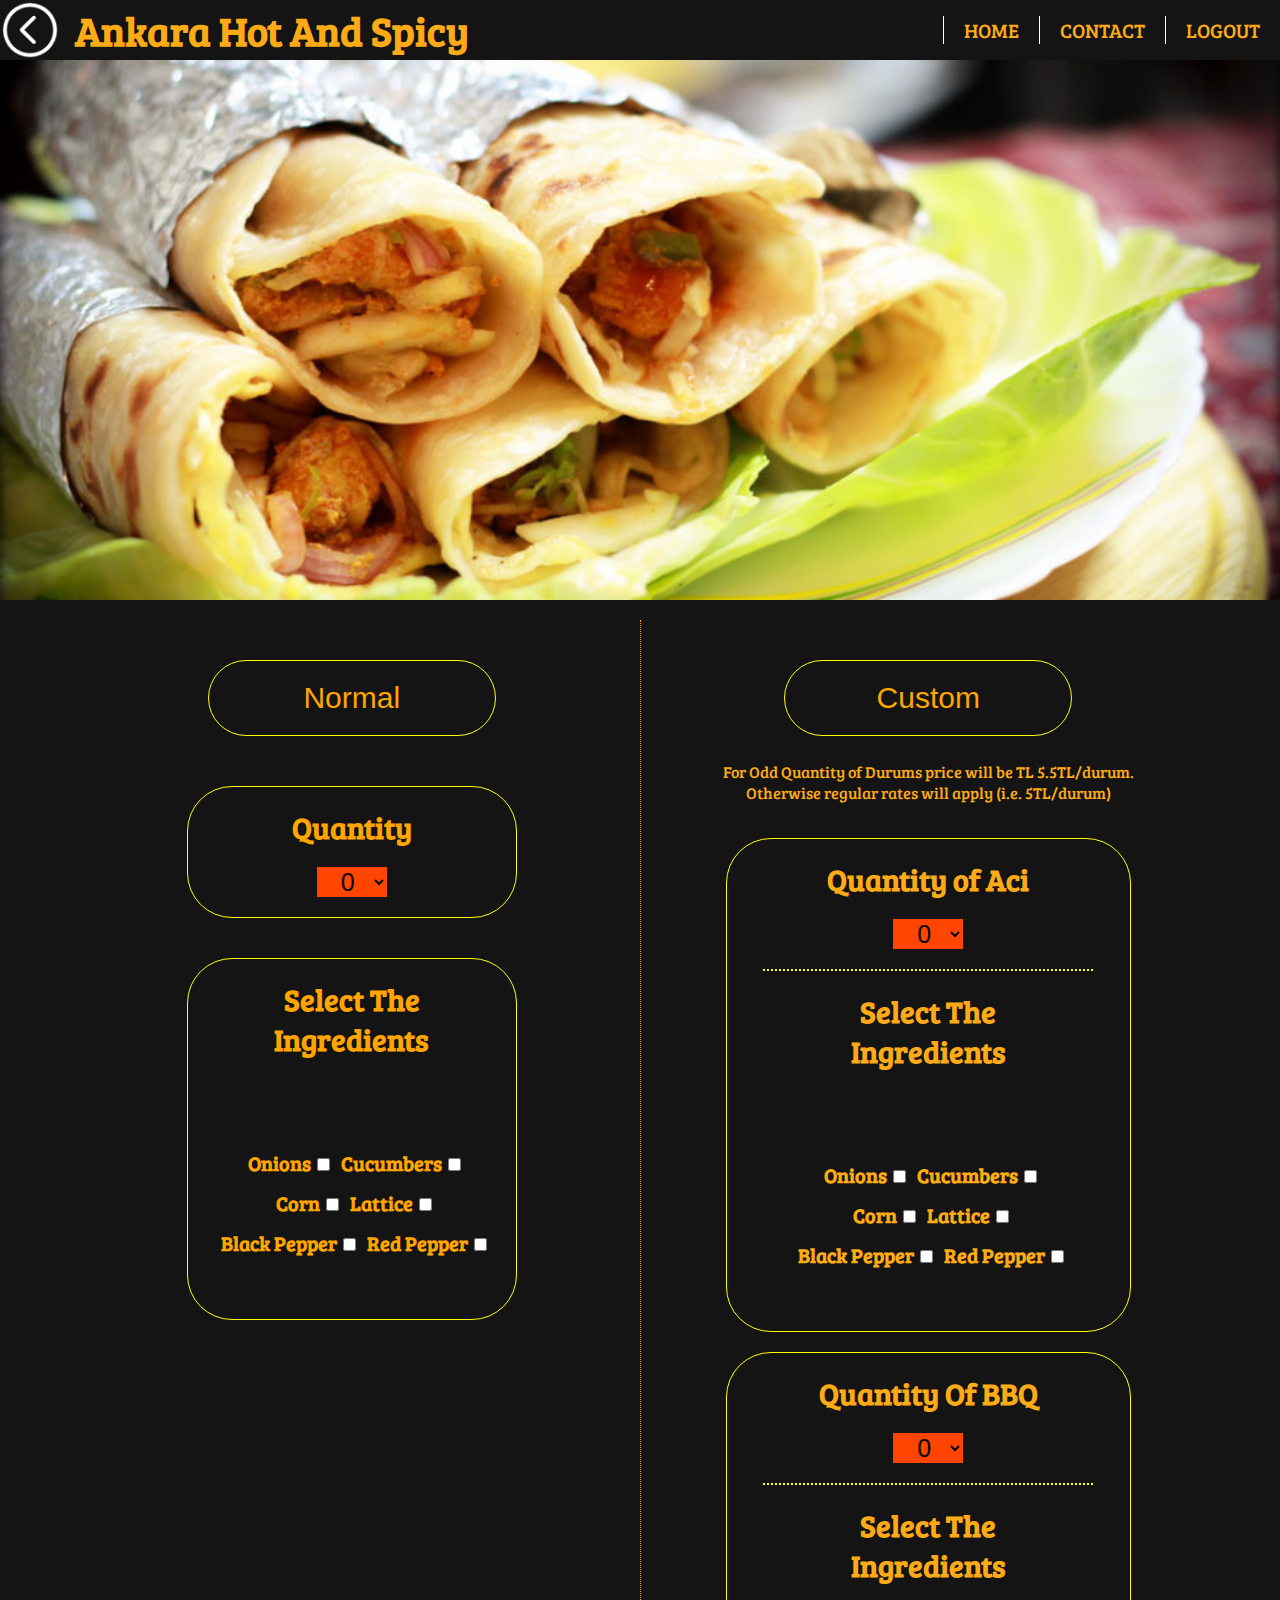
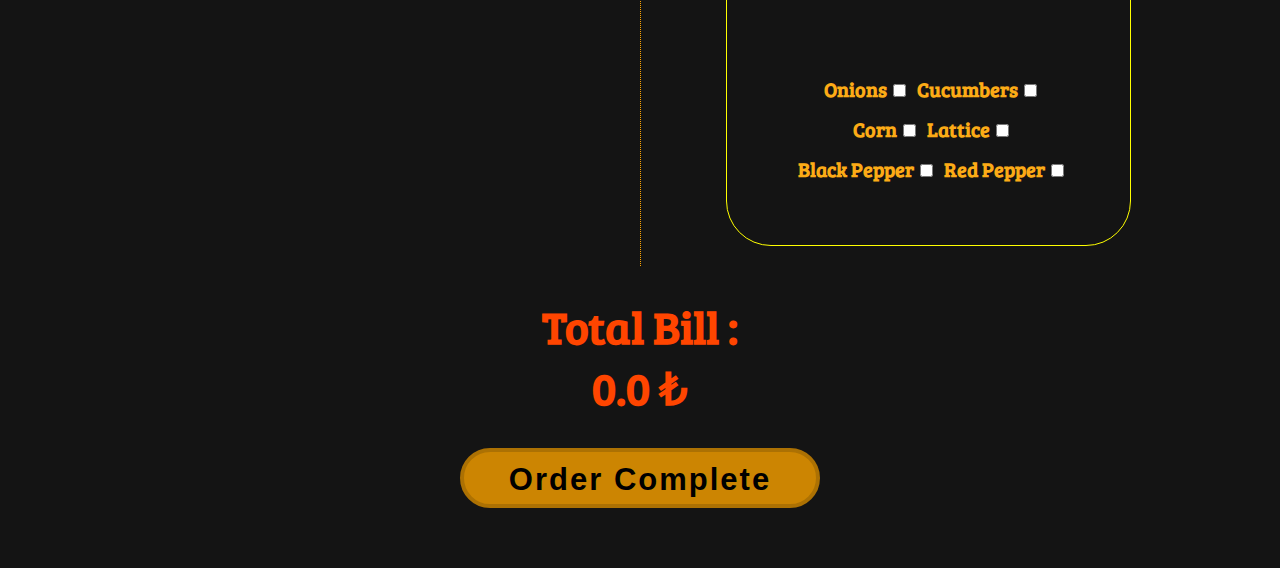
<file: orderForm/order.html>
<!DOCTYPE <!DOCTYPE html>
<html>

<head>
    <meta charset="utf-8" />
    <meta http-equiv="X-UA-Compatible" content="IE=edge">
    <title>Page Title</title>
    <meta name="viewport" content="width=device-width, initial-scale=1">
    <link rel="stylesheet" type="text/css" media="screen" href="orderStyle.css" />
</head>

<body>

    <nav id="nav">
        <a href="../index.html"><img src="../images/left-arrow.png" style="height: 60px"></a>
        <h1>Ankara Hot And Spicy</h1>
        <div id="opts">
            <div class="options"><a href="#">HOME</a></div>
            <div class="options"><a href="#">CONTACT</a></div>
            <div class="options"><a href="#">LOGOUT</a></div>
        </div>
    </nav>

    <div id="img"></div>

    <div id="sec">
        <div id="leftSec">
            <input type="button" name="normal" value="Normal" class="type">

            <div id="qty">
                <h4>Quantity</h4>
                <div id="downButton">
                    <select id="vals">
                        <option value="0">0</option>
                        <option value="1">1</option>
                        <option value="2">2</option>
                        <option value="3">3</option>
                        <option value="4">4</option>
                        <option value="5">5</option>
                        <option value="6">6</option>
                        <option value="7">7</option>
                        <option value="8">8</option>
                    </select>
                </div>
            </div>

            <div id="ingr">
                <h4>Select The Ingredients</h4><br>
                <br><span class="ingredients">Onions</span>
                <input type="checkbox" name="CheckBox" value="Onions">
                <span class="ingredients">Cucumbers</span>
                <input type="checkbox" name="Ing." value="Cucumber"><br>
                <span class="ingredients">Corn</span>
                <input type="checkbox" name="Ing." value="Corn">
                <span class="ingredients">Lattice</span>
                <input type="checkbox" name="Ing." value="Lattice"><br>
                <span class="ingredients">Black Pepper</span>
                <input type="checkbox" name="Ing." value="Black Pepper">
                <span class="ingredients">Red Pepper</span>
                <input type="checkbox" name="Ing." value="Red pepper"><br>
                <br>
            </div>
        </div>

        <div id="rightSec">
            <input type="button" name="custom" value="Custom" class="type">
            <p style="padding: 15px 60px;">For Odd Quantity of Durums price will be TL 5.5TL/durum. Otherwise regular
                rates will apply (i.e. 5TL/durum)</p>

            <div id="aci">
                <div class="custQty">
                    <h4>Quantity of Aci</h4>
                    <select id="vals">
                        <option value="0">0</option>
                        <option value="1">1</option>
                        <option value="2">2</option>
                        <option value="3">3</option>
                        <option value="4">4</option>
                        <option value="5">5</option>
                        <option value="6">6</option>
                        <option value="7">7</option>
                        <option value="8">8</option>
                    </select>
                </div>

                <div class="custIngr">
                    <h4>Select The Ingredients</h4><br>
                    <br><span class="ingredients">Onions</span>
                    <input type="checkbox" name="CheckBox" value="Onions">
                    <span class="ingredients">Cucumbers</span>
                    <input type="checkbox" name="Ing." value="Cucumber"><br>
                    <span class="ingredients">Corn</span>
                    <input type="checkbox" name="Ing." value="Corn">
                    <span class="ingredients">Lattice</span>
                    <input type="checkbox" name="Ing." value="Lattice"><br>
                    <span class="ingredients">Black Pepper</span>
                    <input type="checkbox" name="Ing." value="Black Pepper">
                    <span class="ingredients">Red Pepper</span>
                    <input type="checkbox" name="Ing." value="Red pepper"><br>
                    <br>
                </div>
            </div>


            <div id="bbq">
                <div class="custQty">
                    <h4>Quantity Of BBQ</h4>
                    <select id="vals">
                        <option value="0">0</option>
                        <option value="1">1</option>
                        <option value="2">2</option>
                        <option value="3">3</option>
                        <option value="4">4</option>
                        <option value="5">5</option>
                        <option value="6">6</option>
                        <option value="7">7</option>
                        <option value="8">8</option>
                    </select>
                </div>

                <div class="custIngr">
                    <h4>Select The Ingredients</h4><br>
                    <br><span class="ingredients">Onions</span>
                    <input type="checkbox" name="CheckBox" value="Onions">
                    <span class="ingredients">Cucumbers</span>
                    <input type="checkbox" name="Ing." value="Cucumber"><br>
                    <span class="ingredients">Corn</span>
                    <input type="checkbox" name="Ing." value="Corn">
                    <span class="ingredients">Lattice</span>
                    <input type="checkbox" name="Ing." value="Lattice"><br>
                    <span class="ingredients">Black Pepper</span>
                    <input type="checkbox" name="Ing." value="Black Pepper">
                    <span class="ingredients">Red Pepper</span>
                    <input type="checkbox" name="Ing." value="Red pepper"><br>
                    <br>
                </div>
            </div>
        </div>
    </div>

    <div id="total">
        <h2 style="color: orangered">Total Bill : </h2>
        <h2 style="color: orangered">0.0 &#8378</h2>
    </div>

    <div id="button">
        <input type="button" name="submit" value="Order Complete" class="submit">
    </div>

    
</body>

</html>
</file>
<file: orderForm/orderStyle.css>
@import url('https://fonts.googleapis.com/css?family=Bree+Serif');

*{
    margin: 0;
    padding: 0;
}

body{
    background-color: rgb(20, 20, 20);
    color: rgb(252, 171, 22);
    font-family: 'Bree Serif', serif;
}

#nav{
    display: flex;
    font-size: 20px;
    line-height: 60px;
    position: sticky;
    top: 0px;
    width: 100%;
    height: 60px;
    background: rgb(20, 20, 20);
}

#nav h1{
    margin-left: 15px;
}

#opts{
    margin-left: auto;
    display: flex;
}

.options:hover{
    background-color: green;
}

#opts a{
    color: rgb(252, 171, 22);
    text-decoration: none;
    margin-right: 20px;
    padding-left: 20px;
    border-left: 1px white solid;
}

#img{
  background-image: url("../images/PR.jpg");
  background-repeat: no-repeat;
  background-size: 100% 100%;
  width: 100%;
  height: 540px;
}

#sec{
    width: 90%;
    margin: 10px auto;
    display: flex;
    text-align: center;
}

#leftSec , #rightSec, #qty , #ingr, .type{
    margin: 10px;
    width: 50%;
    margin: 10px auto;
}

#leftSec{
    border-right: 1px orange dotted;
}

.ingredients{
	font-size: 20px;
    font-weight: bold;
    padding-left: 5px;
}

#qty , #ingr , .type {
    border: 1px yellow solid;
    padding: 20px;
    font-size: 30px;
    border-radius: 45px;
    margin-top: 40px;
    background: transparent;
    color: orange
}

.type:hover {
    background: rgb(250, 167, 14);
    color: black;
    cursor: pointer;
    transition: 0.5s ease;
}

#vals{
    font-size: 25px;
    background-color: orangered;
    width: 70px;
    border: none;
    color: black;
    padding-left: 20px;
    margin-top: 20px;
}

#aci, #bbq{
    border: 1px yellow solid;
    font-size: 30px;
    border-radius: 45px;
    width: 70%;
    margin: 20px auto;
}

.custIngr , .custQty{
    padding: 20px;
    font-size: 30px;
    margin-top: 40px;
    width: 72%;
    margin: 0 auto;
}

.custQty{
    border-bottom: 2px dotted yellow;
}

#total{
    text-align: center;
    font-size: 30px;
    margin: 20px;
}

#button{
    margin: 30px auto;
    margin-bottom: 60px;
    text-align: center;
}

.submit{
  height: 60px;
  padding: 10px 45px;
  border: 4px solid rgb(172, 113, 3);
  border-radius: 60px;
  cursor: pointer;
  outline: none;
  transition: all 250ms;
    
  background: rgb(204, 133, 2);
  color: black;
  letter-spacing: 2px;
  font-size: 31px;
  font-weight: bold;
  font-family: 'Noto Sans', sans-serif;
  transition: all 250ms;
}

.submit:hover{
   background: transparent;
   color: #fff;
   font-size: 33px
}
   

@media screen and (max-width: 700px) {
    
    #nav img, #opts{display: none;}
    #img { height: 250px;}
    #sec{display: block;}
    #leftSec, #rightSec {border: 1px solid red; width: 100%;}
    .type {width: 180px; height: 10px; line-height: 5px;}
    .submit { width: 75%; font-size: 15px;}
    .submit:hover{transition: none;font-size: 15px;}

}
</file>
